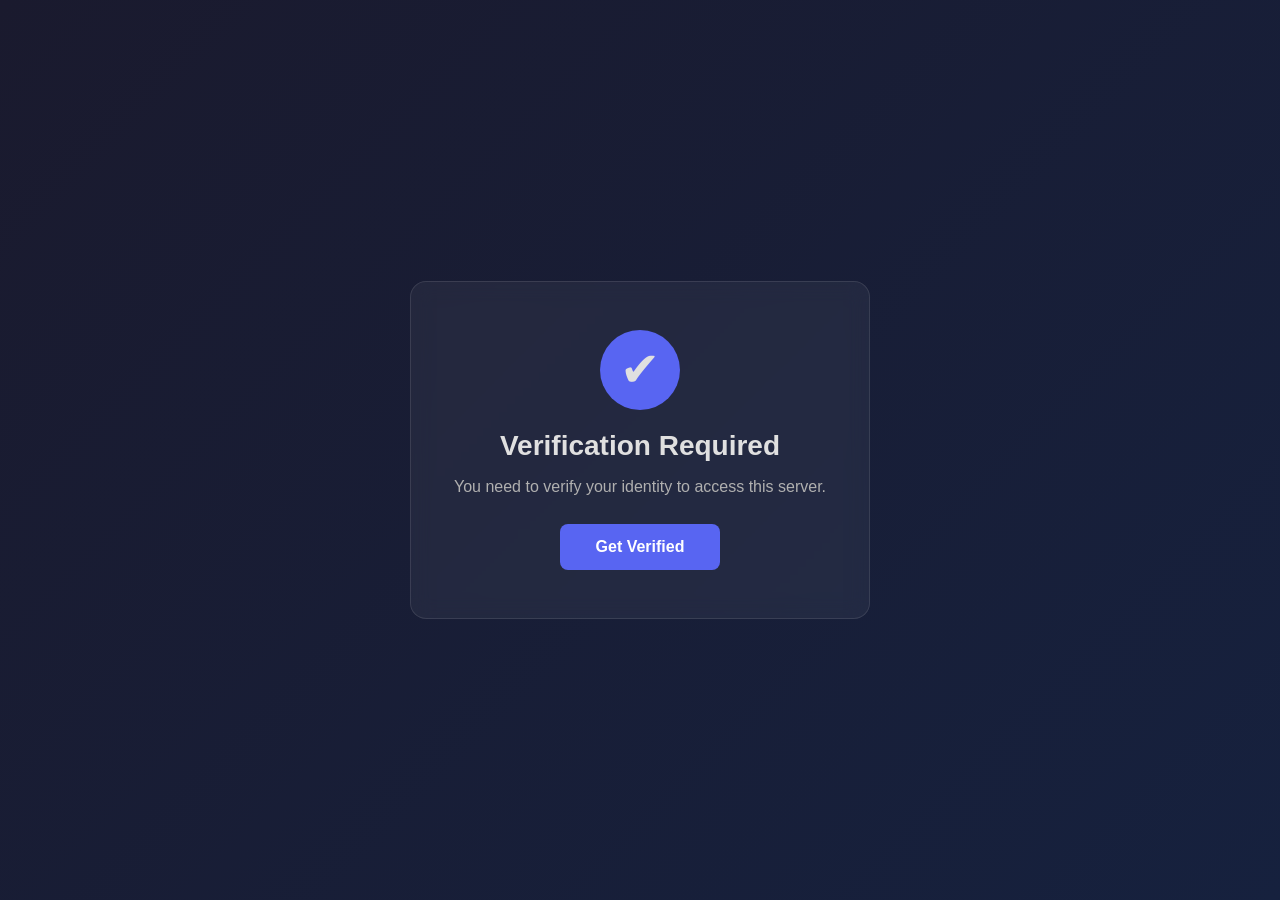
<file: templates/index.html>
<!DOCTYPE html>
<html lang="en">
<head>
    <meta charset="UTF-8">
    <meta name="viewport" content="width=device-width, initial-scale=1.0">
    <title>Verification</title>
    <link rel="stylesheet" href="/static/style.css">
</head>
<body>
    <div class="container">
        <div class="card">
            <div class="logo">&#10004;</div>
            <h1>Verification Required</h1>
            <p>You need to verify your identity to access this server.</p>
            <a href="/verify" class="btn">Get Verified</a>
        </div>
    </div>
</body>
</html>
</file>
<file: static/style.css>
* {
    margin: 0; padding: 0; box-sizing: border-box;
}
body {
    font-family: -apple-system, BlinkMacSystemFont, "Segoe UI", Roboto, sans-serif;
    background: linear-gradient(135deg, #1a1a2e 0%, #16213e 100%);
    min-height: 100vh;
    color: #e0e0e0;
    display: flex;
    align-items: center;
    justify-content: center;
}
.container {
    padding: 20px;
    max-width: 500px;
    width: 100%;
}
.container.wide {
    max-width: 1200px;
}
.card {
    background: rgba(255, 255, 255, 0.05);
    backdrop-filter: blur(10px);
    border: 1px solid rgba(255, 255, 255, 0.1);
    border-radius: 16px;
    padding: 48px 40px;
    text-align: center;
}
.card.success {
    border-color: rgba(87, 242, 135, 0.3);
}
.logo {
    font-size: 48px;
    background: #5865f2;
    width: 80px; height: 80px;
    line-height: 80px;
    border-radius: 50%;
    margin: 0 auto 20px;
}
.success-icon {
    background: #57f287;
}
h1 {
    font-size: 28px;
    margin-bottom: 12px;
}
h2 {
    margin: 32px 0 16px;
    font-size: 22px;
}
p {
    color: #b0b0b0;
    margin-bottom: 24px;
    line-height: 1.6;
}
.small {
    font-size: 12px;
    color: #666;
    margin-top: 20px;
}
.btn {
    display: inline-block;
    padding: 14px 36px;
    border-radius: 8px;
    text-decoration: none;
    font-weight: 600;
    font-size: 16px;
    transition: all 0.2s;
    background: #5865f2;
    color: white;
}
.btn:hover {
    background: #4752c4;
    transform: translateY(-1px);
}
.error {
    background: rgba(237, 66, 69, 0.2);
    border: 1px solid #ed4245;
    border-radius: 8px;
    padding: 12px;
    margin-bottom: 16px;
    color: #ed4245;
}
.stats-row {
    display: flex;
    gap: 16px;
    margin-bottom: 20px;
    flex-wrap: wrap;
}
.stat-box {
    background: rgba(255, 255, 255, 0.05);
    padding: 12px 20px;
    border-radius: 8px;
    font-size: 15px;
}
.search-form input {
    background: rgba(255, 255, 255, 0.1);
    border: 1px solid rgba(255, 255, 255, 0.15);
    padding: 8px 14px;
    border-radius: 6px;
    color: #e0e0e0;
    font-size: 14px;
    width: 250px;
}
.search-form input:focus {
    outline: none;
    border-color: #5865f2;
}
table {
    width: 100%;
    border-collapse: collapse;
    background: rgba(255, 255, 255, 0.03);
    border-radius: 8px;
    overflow: hidden;
    font-size: 14px;
}
th, td {
    padding: 10px 14px;
    text-align: left;
    border-bottom: 1px solid rgba(255, 255, 255, 0.05);
}
th {
    background: rgba(88, 101, 242, 0.2);
    font-weight: 600;
    font-size: 12px;
    text-transform: uppercase;
    letter-spacing: 0.5px;
}
tr:hover td {
    background: rgba(255, 255, 255, 0.03);
}
.mono {
    font-family: "Courier New", monospace;
    font-size: 13px;
}
</file>
